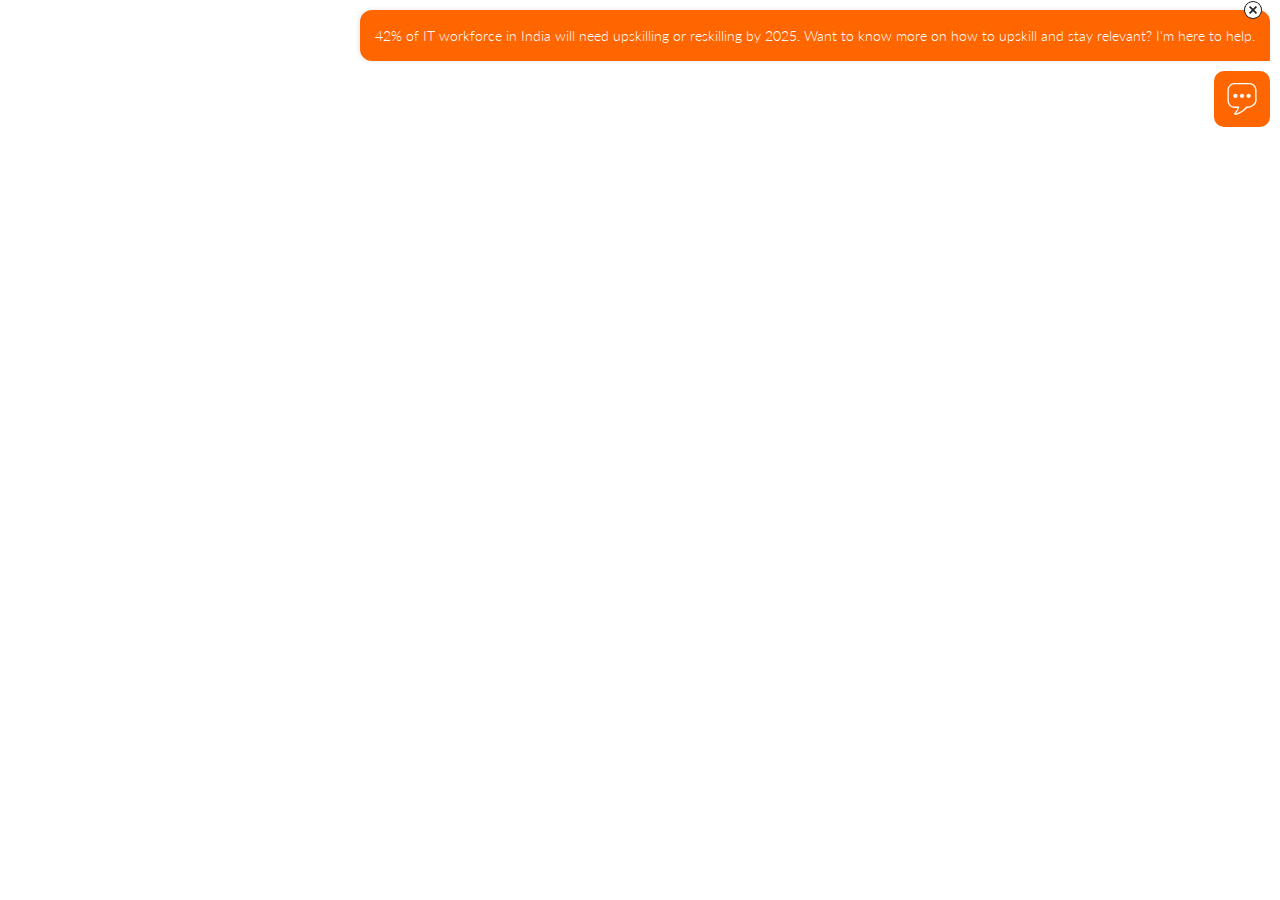
<file: Images/Cloud Developer_ Roles, Responsibilities, Skills To Know In 2020 _ Jigsaw Academy_files/saved_resource(2).html>
<!DOCTYPE html>
<!-- saved from url=(0255)https://app.konverse.ai/thor/F8EA1A8A2A6A2?current_url=https:%2F%2Fwww.jigsawacademy.com%2Fblogs%2Fcloud-computing%2Fcloud-developer%2F&current_title=Cloud%20Developer:%20Roles,%20Responsibilities,%20Skills%20To%20Know%20In%202020%20%7C%20Jigsaw%20Academy -->
<html lang="en" style="--koverser-primary:#ff6600; --header-bg:#3a3932; --header-color:#ffffff; --conversation-bg:#ff6600; --conversation-color:#ffffff; --chat-icon-bg:#ff6600; --user-chat-bubble-bg:#ff6600; --user-font-color:#ffffff; --bot-chat-bubble-bg:#F7F5FB; --bot-font-color:#000; --brand-logo:url(https\:\/\/hulk-prod\.s3\.ap-south-1\.amazonaws\.com\/Bot_logos\/New_JA_Logo_04_modified_39fcf455a6\.png);"><head><meta http-equiv="Content-Type" content="text/html; charset=UTF-8">
  
  <title>Chatbotv2</title>
  <style type="text/css">svg:not(:root).svg-inline--fa{overflow:visible}.svg-inline--fa{display:inline-block;font-size:inherit;height:1em;overflow:visible;vertical-align:-.125em}.svg-inline--fa.fa-lg{vertical-align:-.225em}.svg-inline--fa.fa-w-1{width:.0625em}.svg-inline--fa.fa-w-2{width:.125em}.svg-inline--fa.fa-w-3{width:.1875em}.svg-inline--fa.fa-w-4{width:.25em}.svg-inline--fa.fa-w-5{width:.3125em}.svg-inline--fa.fa-w-6{width:.375em}.svg-inline--fa.fa-w-7{width:.4375em}.svg-inline--fa.fa-w-8{width:.5em}.svg-inline--fa.fa-w-9{width:.5625em}.svg-inline--fa.fa-w-10{width:.625em}.svg-inline--fa.fa-w-11{width:.6875em}.svg-inline--fa.fa-w-12{width:.75em}.svg-inline--fa.fa-w-13{width:.8125em}.svg-inline--fa.fa-w-14{width:.875em}.svg-inline--fa.fa-w-15{width:.9375em}.svg-inline--fa.fa-w-16{width:1em}.svg-inline--fa.fa-w-17{width:1.0625em}.svg-inline--fa.fa-w-18{width:1.125em}.svg-inline--fa.fa-w-19{width:1.1875em}.svg-inline--fa.fa-w-20{width:1.25em}.svg-inline--fa.fa-pull-left{margin-right:.3em;width:auto}.svg-inline--fa.fa-pull-right{margin-left:.3em;width:auto}.svg-inline--fa.fa-border{height:1.5em}.svg-inline--fa.fa-li{width:2em}.svg-inline--fa.fa-fw{width:1.25em}.fa-layers svg.svg-inline--fa{bottom:0;left:0;margin:auto;position:absolute;right:0;top:0}.fa-layers{display:inline-block;height:1em;position:relative;text-align:center;vertical-align:-.125em;width:1em}.fa-layers svg.svg-inline--fa{-webkit-transform-origin:center center;transform-origin:center center}.fa-layers-counter,.fa-layers-text{display:inline-block;position:absolute;text-align:center}.fa-layers-text{left:50%;top:50%;-webkit-transform:translate(-50%,-50%);transform:translate(-50%,-50%);-webkit-transform-origin:center center;transform-origin:center center}.fa-layers-counter{background-color:#ff253a;border-radius:1em;-webkit-box-sizing:border-box;box-sizing:border-box;color:#fff;height:1.5em;line-height:1;max-width:5em;min-width:1.5em;overflow:hidden;padding:.25em;right:0;text-overflow:ellipsis;top:0;-webkit-transform:scale(.25);transform:scale(.25);-webkit-transform-origin:top right;transform-origin:top right}.fa-layers-bottom-right{bottom:0;right:0;top:auto;-webkit-transform:scale(.25);transform:scale(.25);-webkit-transform-origin:bottom right;transform-origin:bottom right}.fa-layers-bottom-left{bottom:0;left:0;right:auto;top:auto;-webkit-transform:scale(.25);transform:scale(.25);-webkit-transform-origin:bottom left;transform-origin:bottom left}.fa-layers-top-right{right:0;top:0;-webkit-transform:scale(.25);transform:scale(.25);-webkit-transform-origin:top right;transform-origin:top right}.fa-layers-top-left{left:0;right:auto;top:0;-webkit-transform:scale(.25);transform:scale(.25);-webkit-transform-origin:top left;transform-origin:top left}.fa-lg{font-size:1.3333333333em;line-height:.75em;vertical-align:-.0667em}.fa-xs{font-size:.75em}.fa-sm{font-size:.875em}.fa-1x{font-size:1em}.fa-2x{font-size:2em}.fa-3x{font-size:3em}.fa-4x{font-size:4em}.fa-5x{font-size:5em}.fa-6x{font-size:6em}.fa-7x{font-size:7em}.fa-8x{font-size:8em}.fa-9x{font-size:9em}.fa-10x{font-size:10em}.fa-fw{text-align:center;width:1.25em}.fa-ul{list-style-type:none;margin-left:2.5em;padding-left:0}.fa-ul>li{position:relative}.fa-li{left:-2em;position:absolute;text-align:center;width:2em;line-height:inherit}.fa-border{border:solid .08em #eee;border-radius:.1em;padding:.2em .25em .15em}.fa-pull-left{float:left}.fa-pull-right{float:right}.fa.fa-pull-left,.fab.fa-pull-left,.fal.fa-pull-left,.far.fa-pull-left,.fas.fa-pull-left{margin-right:.3em}.fa.fa-pull-right,.fab.fa-pull-right,.fal.fa-pull-right,.far.fa-pull-right,.fas.fa-pull-right{margin-left:.3em}.fa-spin{-webkit-animation:fa-spin 2s infinite linear;animation:fa-spin 2s infinite linear}.fa-pulse{-webkit-animation:fa-spin 1s infinite steps(8);animation:fa-spin 1s infinite steps(8)}@-webkit-keyframes fa-spin{0%{-webkit-transform:rotate(0);transform:rotate(0)}100%{-webkit-transform:rotate(360deg);transform:rotate(360deg)}}@keyframes fa-spin{0%{-webkit-transform:rotate(0);transform:rotate(0)}100%{-webkit-transform:rotate(360deg);transform:rotate(360deg)}}.fa-rotate-90{-webkit-transform:rotate(90deg);transform:rotate(90deg)}.fa-rotate-180{-webkit-transform:rotate(180deg);transform:rotate(180deg)}.fa-rotate-270{-webkit-transform:rotate(270deg);transform:rotate(270deg)}.fa-flip-horizontal{-webkit-transform:scale(-1,1);transform:scale(-1,1)}.fa-flip-vertical{-webkit-transform:scale(1,-1);transform:scale(1,-1)}.fa-flip-both,.fa-flip-horizontal.fa-flip-vertical{-webkit-transform:scale(-1,-1);transform:scale(-1,-1)}:root .fa-flip-both,:root .fa-flip-horizontal,:root .fa-flip-vertical,:root .fa-rotate-180,:root .fa-rotate-270,:root .fa-rotate-90{-webkit-filter:none;filter:none}.fa-stack{display:inline-block;height:2em;position:relative;width:2.5em}.fa-stack-1x,.fa-stack-2x{bottom:0;left:0;margin:auto;position:absolute;right:0;top:0}.svg-inline--fa.fa-stack-1x{height:1em;width:1.25em}.svg-inline--fa.fa-stack-2x{height:2em;width:2.5em}.fa-inverse{color:#fff}.sr-only{border:0;clip:rect(0,0,0,0);height:1px;margin:-1px;overflow:hidden;padding:0;position:absolute;width:1px}.sr-only-focusable:active,.sr-only-focusable:focus{clip:auto;height:auto;margin:0;overflow:visible;position:static;width:auto}.svg-inline--fa .fa-primary{fill:var(--fa-primary-color,currentColor);opacity:1;opacity:var(--fa-primary-opacity,1)}.svg-inline--fa .fa-secondary{fill:var(--fa-secondary-color,currentColor);opacity:.4;opacity:var(--fa-secondary-opacity,.4)}.svg-inline--fa.fa-swap-opacity .fa-primary{opacity:.4;opacity:var(--fa-secondary-opacity,.4)}.svg-inline--fa.fa-swap-opacity .fa-secondary{opacity:1;opacity:var(--fa-primary-opacity,1)}.svg-inline--fa mask .fa-primary,.svg-inline--fa mask .fa-secondary{fill:#000}.fad.fa-inverse{color:#fff}</style><link href="./css2" rel="stylesheet">
  <!--<base href="/thor/">--><base href=".">
  <meta name="viewport" content="width=device-width, initial-scale=1">
  <link rel="icon" type="image/x-icon" href="https://app.konverse.ai/thor/favicon.ico">

<link rel="stylesheet" href="./styles.cfc2453649e4069cf5c9.css"><style></style><script charset="utf-8" src="./common-es2015.4dc099be3d0013b0f943.js.download"></script><script charset="utf-8" src="./7-es2015.bc56a7a90fb4ef0dfad2.js.download"></script><style>.speak-talk[_ngcontent-nxa-c11]{position:relative;display:flex;flex-direction:row;justify-content:center;align-items:center;height:100px;width:100px;border-radius:100%;background:#fff;box-shadow:0 0 20px 0 rgba(0,0,0,.25);left:-40px;top:-7px;background-color:var(--header-bg);margin-top:35px;cursor:pointer}.speak-talk[_ngcontent-nxa-c11]   span[_ngcontent-nxa-c11]{position:relative;font-size:72px;top:5px;left:-5px}.speak-talk[_ngcontent-nxa-c11]   svg[_ngcontent-nxa-c11]{width:30px;fill:#fff;stroke:#fff}.speak-talk.active[_ngcontent-nxa-c11]:after{-webkit-animation-delay:.5s;animation-delay:.5s;-webkit-animation-iteration-count:infinite;animation-iteration-count:infinite;-webkit-animation-timing-function:cubic-bezier(.65,0,.34,1);animation-timing-function:cubic-bezier(.65,0,.34,1)}.speak-talk.active[_ngcontent-nxa-c11]:after, .speak-talk.active[_ngcontent-nxa-c11]:before{opacity:0;display:flex;flex-direction:row;justify-content:center;align-items:center;position:absolute;right:0;bottom:0;content:"";height:100%;width:100%;border:8px solid rgba(0,0,0,.2);border-radius:100%;-webkit-animation-name:ripple;animation-name:ripple;-webkit-animation-duration:1.5s;animation-duration:1.5s;z-index:-1}.speak-talk.active[_ngcontent-nxa-c11]:before{-webkit-animation-delay:0s;animation-delay:0s;-webkit-animation-iteration-count:infinite;animation-iteration-count:infinite;-webkit-animation-timing-function:cubic-bezier(.65,0,.34,1);animation-timing-function:cubic-bezier(.65,0,.34,1)}.unread-msg[_ngcontent-nxa-c11]{background-color:#ff7300;border-radius:50%;padding:2px 10px 6px 6px;color:#fff;font-weight:700;margin-bottom:-15px;position:relative;z-index:150;width:20px;height:20px;font-size:12px}@-webkit-keyframes ripple{0%{opacity:1;transform:scale3d(.75,.75,1)}to{opacity:0;transform:scale3d(1.5,1.5,1)}}@keyframes ripple{0%{opacity:1;transform:scale3d(.75,.75,1)}to{opacity:0;transform:scale3d(1.5,1.5,1)}}[_nghost-nxa-c11]{flex-direction:column;align-items:flex-end;overflow:hidden}.fabx[_ngcontent-nxa-c11], [_nghost-nxa-c11]{display:flex}.fabx[_ngcontent-nxa-c11]{background-color:var(--chat-icon-bg);background-size:cover;width:56px;height:56px;text-align:center;align-items:center;flex-direction:row;margin:0 10px 10px;border-radius:10px}.fabx[_ngcontent-nxa-c11]   a[_ngcontent-nxa-c11]{width:100%}.fabx[_ngcontent-nxa-c11]   a[_ngcontent-nxa-c11]   svg[_ngcontent-nxa-c11]{stroke:#fff;fill:#fff}.fabx.micAllowed[_ngcontent-nxa-c11]{position:relative;left:-48px}.konverse-starter[_ngcontent-nxa-c11]{margin:10px;min-width:300px;text-align:right}.konverse-starter[_ngcontent-nxa-c11]   .konverse-starter-content[_ngcontent-nxa-c11]{background:var(--conversation-bg);color:var(--conversation-color);height:auto;display:inline-block;box-shadow:-1px 0 5px rgba(0,0,0,.1);cursor:pointer;border-radius:12px;border-bottom-right-radius:0;padding:15px;text-align:left;font-size:14px}.close[_ngcontent-nxa-c11]{position:absolute;top:-5px;right:18px;opacity:1}.close[_ngcontent-nxa-c11]   img[_ngcontent-nxa-c11]{background-color:#222;border-radius:50%}</style></head>
<body data-new-gr-c-s-check-loaded="14.1057.0" data-gr-ext-installed="">
  <app-root _nghost-nxa-c10="" class="ng-tns-c10-0" ng-version="10.0.14"><div _ngcontent-nxa-c10="" class="ng-tns-c10-0 ng-trigger ng-trigger-onChatOpen"><router-outlet _ngcontent-nxa-c10="" class="ng-tns-c10-0"></router-outlet><app-chatmin _nghost-nxa-c11="" class="ng-tns-c11-1 ng-star-inserted" style=""><div _ngcontent-nxa-c11="" href="javascript:void(0)" class="konverse-starter ng-tns-c11-1 ng-trigger ng-trigger-onConversationStart ng-star-inserted" tabindex="0"><div _ngcontent-nxa-c11="" class="konverse-starter-content ng-tns-c11-1">42% of IT workforce in India will need upskilling or reskilling by 2025. Want to know more on how to upskill and stay relevant? I'm here to help.</div><div _ngcontent-nxa-c11="" class="close ng-tns-c11-1"><img _ngcontent-nxa-c11="" src="[data-uri]" alt="" class="ng-tns-c11-1"></div></div><!----><!----><div _ngcontent-nxa-c11="" class="fabx ng-tns-c11-1" tabindex="0"><a _ngcontent-nxa-c11="" href="https://app.konverse.ai/thor/chat/F8EA1A8A2A6A2?sid=91f16e91-c3fd-4743-9581-5c3ab4f885ea&amp;current_url=https:%2F%2Fwww.jigsawacademy.com%2Fblogs%2Fcloud-computing%2Fcloud-developer%2F&amp;current_title=Cloud%20Developer:%20Roles,%20Responsibilities,%20Skills%20To%20Know%20In%202020%20%7C%20Jigsaw%20Academy" class="ng-tns-c11-1"><svg _ngcontent-nxa-c11="" xmlns="http://www.w3.org/2000/svg" width="32" height="32" viewBox="0 0 640 640" shape-rendering="geometricPrecision" text-rendering="geometricPrecision" image-rendering="optimizeQuality" fill-rule="evenodd" clip-rule="evenodd" class="ng-tns-c11-1"><path _ngcontent-nxa-c11="" d="M466.116 26.445H173.884c-65.056 0-118.289 53.233-118.289 118.29v208.75c0 65.044 53.233 118.29 118.289 118.29h91.89c-13.145 52.004-29.066 98.74-77.717 141.875 93.013-23.788 164.813-71.87 217.503-141.876h15.886c65.056 0 162.96-53.233 162.96-118.289v-208.75c0-65.057-53.233-118.29-118.29-118.29zM451.706 213.9c-23.705 0-42.921 19.229-42.921 42.934s19.216 42.922 42.921 42.922 42.934-19.217 42.934-42.922-19.229-42.934-42.934-42.934zm-263.413 0c-23.705 0-42.921 19.229-42.921 42.934s19.216 42.922 42.921 42.922 42.934-19.217 42.934-42.922-19.229-42.934-42.934-42.934zm131.706 0c-23.705 0-42.933 19.229-42.933 42.934s19.228 42.922 42.933 42.922 42.934-19.217 42.934-42.922-19.229-42.934-42.934-42.934zM173.883 0H466.151v.095c39.886.012 76.064 16.24 102.202 42.39l-.047.059c26.185 26.209 42.437 62.375 42.449 102.178h.094v.012h-.094v208.75h.094v.024h-.094c-.012 42.556-29.575 79.631-68.966 105.521-36.673 24.119-82.985 39.084-120.332 39.095v.095h-.011v-.095h-3c-26.375 32.86-56.99 60.899-92.057 83.93-38.764 25.454-82.619 44.647-131.824 57.226l-.011-.083c-9.26 2.35-19.465-.437-26.233-8.079-9.638-10.901-8.622-27.567 2.268-37.205 21.449-19.016 35.681-38.811 45.969-59.552 5.74-11.551 10.346-23.622 14.362-36.142H173.85v-.095c-39.887-.011-76.052-16.252-102.202-42.39-26.15-26.162-42.39-62.34-42.402-102.237h-.095v-.012h.095v-208.75h-.095v-.036h.095c.011-39.071 15.65-74.6 40.937-100.62.46-.542.945-1.074 1.453-1.582C97.785 16.347 133.975.107 173.86.095V.001h.023z" fill-rule="nonzero" class="ng-tns-c11-1"></path></svg></a></div></app-chatmin><!----></div></app-root>
<script src="./runtime-es2015.41b04aea871f1a962b0b.js.download" type="module"></script><script src="./runtime-es5.41b04aea871f1a962b0b.js.download" nomodule="" defer=""></script><script src="./polyfills-es5.7989ce0439849d2bd538.js.download" nomodule="" defer=""></script><script src="./polyfills-es2015.d4cd6ae4197628f7bba8.js.download" type="module"></script><script src="./scripts.cd3a75215099544fffdc.js.download" defer=""></script><script src="./main-es2015.9611256848b54458bd63.js.download" type="module"></script><script src="./main-es5.9611256848b54458bd63.js.download" nomodule="" defer=""></script>

</body><grammarly-desktop-integration data-grammarly-shadow-root="true"></grammarly-desktop-integration></html>
</file>
